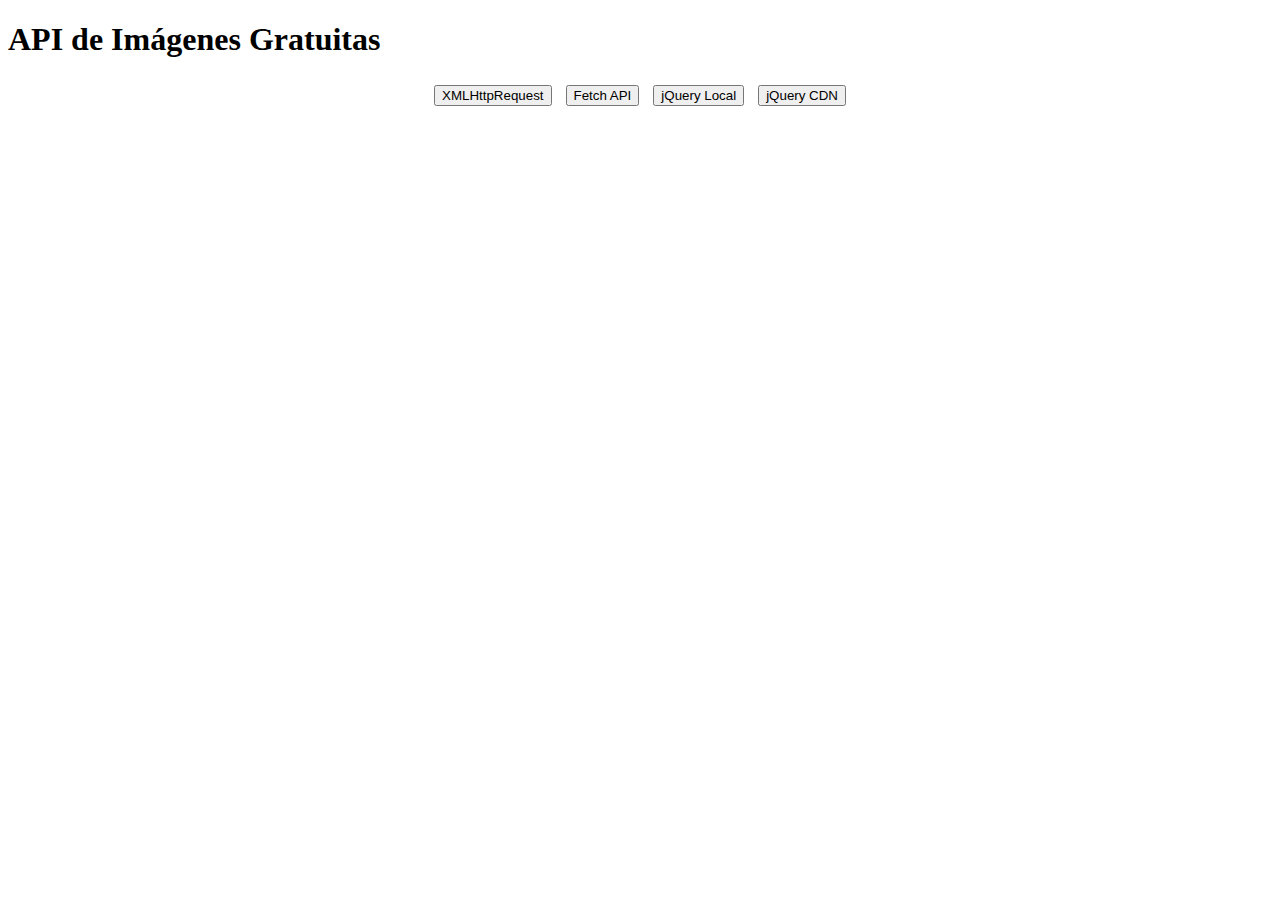
<file: myApi.html>
<!DOCTYPE html>
<html lang="en">
<head>
    <meta charset="UTF-8">
    <meta name="viewport" content="width=device-width, initial-scale=1.0">
    <title>API de Imágenes Gratuitas</title>
    <link rel="stylesheet" href="myApi.css">
</head>
<body>
    <div class="container">
        <h1>API de Imágenes Gratuitas</h1>
        <div id="imageContainer"></div>
        <div id="imageDescription"></div>
        <div class="buttons">
            <button id="xmlHttpRequestBtn">XMLHttpRequest</button>
            <button id="fetchBtn">Fetch API</button>
            <button id="jqueryLocalBtn">jQuery Local</button>
            <button id="jqueryCdnBtn">jQuery CDN</button>
        </div>
    </div>

    <script src="https://code.jquery.com/jquery-3.6.0.min.js"></script>
    <script src="myApi.js"></script>
</body>
</html>
</file>
<file: myApi.css>
.buttons {
  text-align: center;
  margin-bottom: 20px;
}

.buttons button {
  margin: 5px;
}

#imageContainer {
  text-align: center;
}

#imageContainer img {
  margin-top: 20px;
}

#imageDescription {
  text-align: center;
  margin-top: 20px;
  font-weight: bold;
}
</file>
